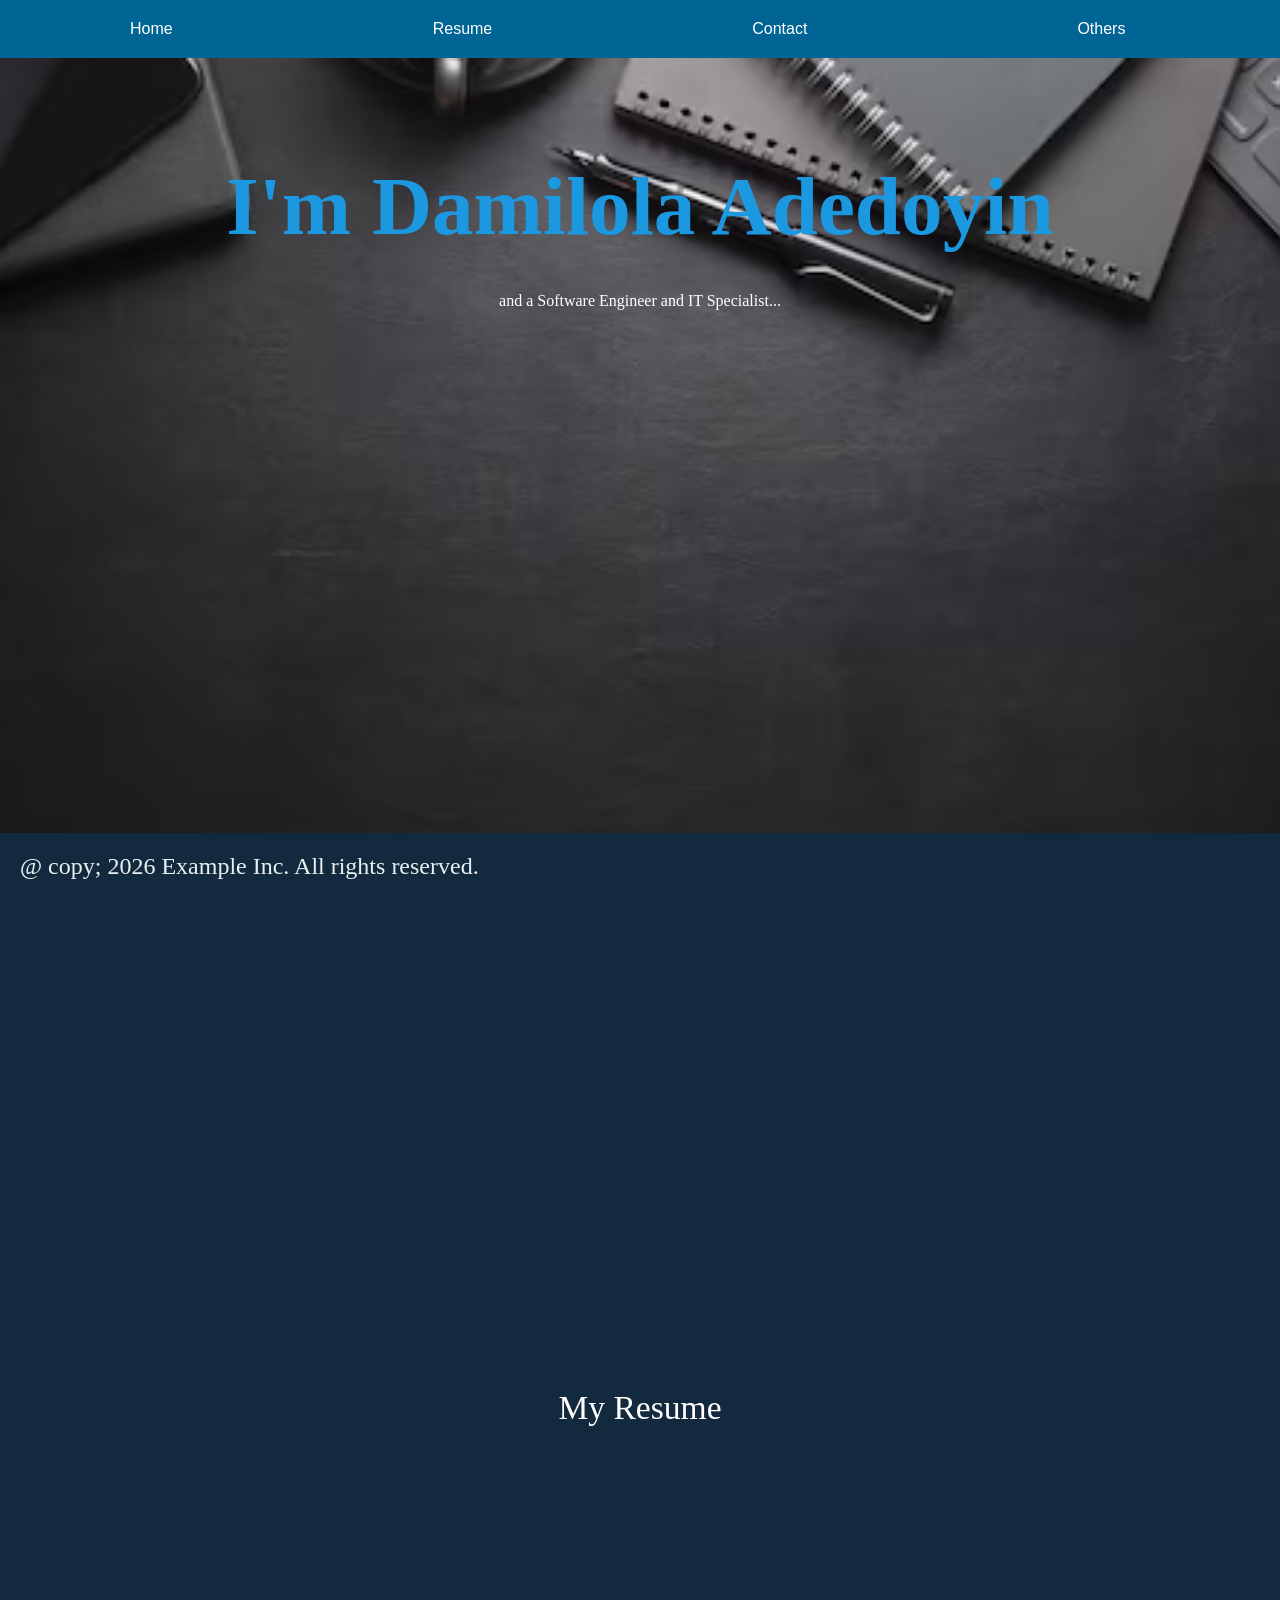
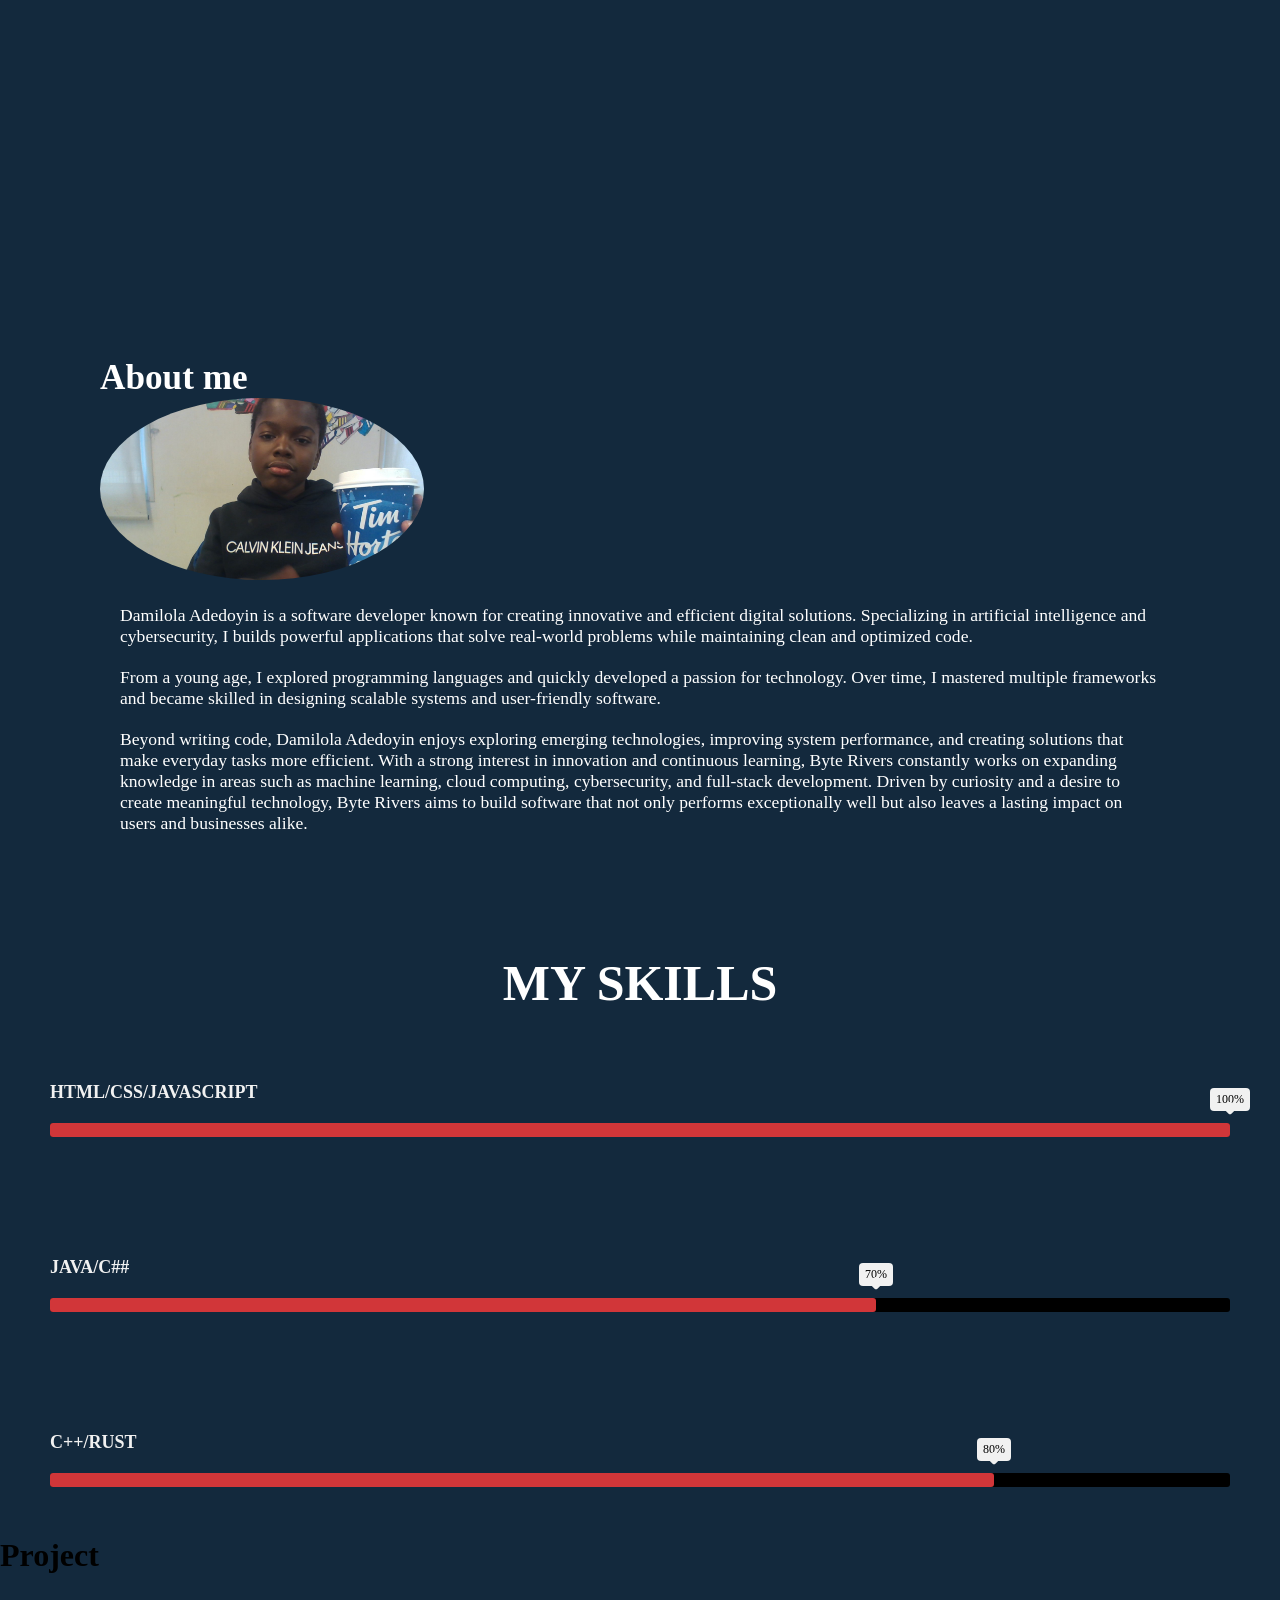
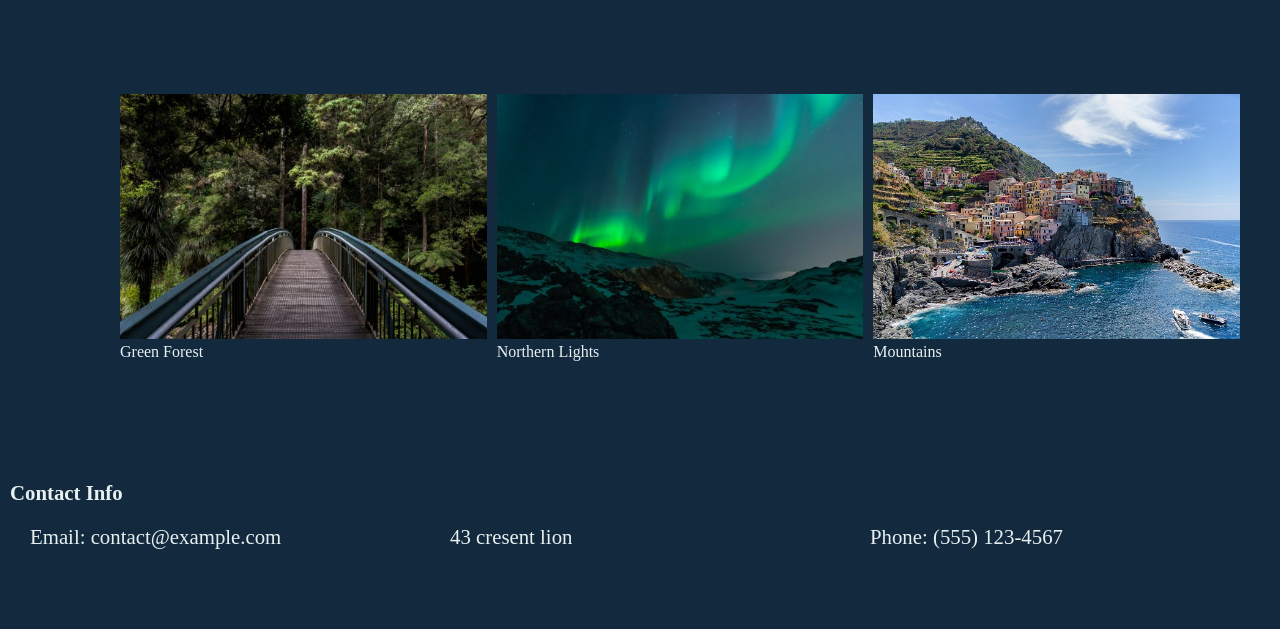
<file: index.html>
<!DOCTYPE html>
<html lang="en">
<head>
    <meta charset="UTF-8">
    <meta name="viewport" content="width=device-width, initial-scale=1.0">
    <title>Project </title>
    <link rel="stylesheet" href="./Css/Project.css">
    <link href="https://fonts.googleapis.com/css2?family=Inter:wght@300;400;500;600;700&display=swap" rel="stylesheet">
</head>
<body>


<div class="navbar">
  <a class="active" href="#Home">Home</a>
  <a href="#Resume">Resume</a>
  <a href="#contact">Contact</a>
  
  
  <div class="dropdown">

  <a href="#" class="dropbtn">Others</a>
  <div class="dropdown-content">
    <a href="#Projects">🗺️Projetcts</a>
    <a href="#about">ℹ️ About</a>
  </div>
</div>
</div>



<div class="Hero-image" id="Home">
  <div class="hero-text">
     <h1 class="h-one">I'm Damilola Adedoyin</h1>
     <br>
    <p class="p">and a Software Engineer and IT Specialist...</p>
    
  </div>
</div> 

<section  class="My-Resume">
<div class="My-Resume" id="Resume">
 <p>My Resume</p>
</div>
</section>


<div class="about-section" id="about">
  
  <h1>About me</h1>
  <img src="img/WIN_20241128_13_59_46_Pro.jpg"alt="" class="img">
  <br>
  <p>
      Damilola Adedoyin is a  software developer known for creating innovative and efficient digital solutions.
      Specializing in artificial intelligence and cybersecurity, I builds powerful applications that solve
      real-world problems while maintaining clean and optimized code.
    </p>

    <p>
      From a young age, I explored programming languages and quickly developed a passion for technology.
      Over time, I mastered multiple frameworks and became skilled in designing scalable systems and
      user-friendly software.
    </p>


    <p>Beyond writing code, Damilola Adedoyin enjoys exploring emerging technologies, improving system performance, and creating solutions that make everyday tasks more efficient. With a strong interest in innovation and continuous learning, Byte Rivers constantly works on expanding knowledge in areas such as machine learning, cloud computing, cybersecurity, and full-stack development. Driven by curiosity and a desire to create meaningful technology, Byte Rivers aims to build software that not only performs exceptionally well but also leaves a lasting impact on users and businesses alike.
</p>
</div>
<H2>MY SKILLS</H2>


<div class="skills">
  <div class="skill">
    <div class="skill-name">Html/Css/Javascript</div>
    <div class="skill-bar">
      <div class="skill-per" per="100%"  style="max-width: 100%;"></div>
    </div>
  
  </div>
</div>


<div class="skill">
    <div class="skill-name">Java/C##</div>
    <div class="skill-bar">
      <div class="skill-per" per="70%"  style="max-width:70%;"></div>
    </div>
  
 
</div>

<div class="skill">
 
    <div class="skill-name">C++/Rust</div>
    <div class="skill-bar">
      <div class="skill-per" per="80%"  style="max-width:80%;"></div>
    </div>
    </div>
 <h1 class="Project">Project</h1>
 
    
<div class="gallery-div" id="Projects">
 
 

<div class="gallery-item">
  <a target="_blank" href="./img/img_forest.jpg">
    <img src="./img/img_forest.jpg" alt="Forest" >
  </a>
  <div class="desc">Green Forest</div>
</div>

<div class="gallery-item">
  <a target="_blank" href="./img/img_lights.jpg">
    <img src="./img/img_lights.jpg" alt="Northern Lights">
  </a>
  <div class="desc">Northern Lights</div>
</div>

<div class="gallery-item">
  <a target="_blank" href="./img/img_5terre.jpg">
    <img src="./img/img_5terre.jpg" alt="Mountains" >
  </a>
  <div class="desc">Mountains</div>
</div>

</div>


<footer>
  <div class="footer-container">
    
    
    
     <h4>Contact Info</h4>
    <div class="footer-contact" id="contact">

      <div>
      <p>Email: contact@example.com</p>
       </div>
      
      <div >
      <p>43 cresent lion</p>
    </div>

      <div >
      <p>Phone: (555) 123-4567</p>
    </div>
   
  </div>


  
  </div>

  <div class="footer-bottom">
    <p>@ copy; 2026 Example Inc. All rights reserved.</p>
  </div>
</footer>

</body>
</html>












  

  




</body>
</html>
</file>
<file: Css/Project.css>
* {
    box-sizing: border-box;
    margin: 0px;
padding : 0px;
 }
 :root{
  scroll-behavior: smooth;
 }
 body{
  background-color: #13293D;


        
        
       

  
 }
 body,html{
  width: 100%;
  overflow-x: hidden; 
 }




 .navbar {
  overflow: hidden;
  background-color: #006494;
  font-family: Arial;
  
}

/* Links inside the navbar */
.navbar a {
  float: left;
  font-size: 16px;
  color: white;
  text-align: center;
  padding: 20px 130px;
  text-decoration: none;
}

/* The dropdown container */
.dropdown {
  float: left;
  overflow: hidden;
}

/* Dropdown button */
.dropdown .dropbtn {
  font-size: 16px;
  border: none;
  outline: none;
  color: white;
  padding: 20px 20px;
  background-color:inherit ;
  font-family: inherit; /* Important for vertical align on mobile phones */
  margin: 0; /* Important for vertical align on mobile phones */
  padding: 20px 140px;
}

/* Add a red background color to navbar links on hover */
.navbar a:hover, .dropdown:hover .dropbtn {
  background-color: #004666;
}

/* Dropdown content (hidden by default) */
.dropdown-content {
  display: none;
  position: absolute;
  background-color: #f9f9f9;
  min-width: 180px;
  box-shadow: 0px 8px 16px 0px rgba(0,0,0,0.2);
  z-index: 1;
  
  position: 20px 20px 120px 20px;
  padding-left:40px;
  padding-right:40px;
}

/* Links inside the dropdown */
.dropdown-content a {
  float: none;
  color: black;
  padding: 20px 20px;
  text-decoration: none;
  display: block;
  text-align: left;
}

/* Add a grey background color to dropdown links on hover */
.dropdown-content a:hover {
  background-color: #ddd;
}

/* Show the dropdown menu on hover */
.dropdown:hover .dropdown-content {
  display: block;
}

.dropdown-content{
    margin: 2.5%;
    
}



.Hero-image,.My-Resume,.about-section{
    
    background-image: url(../img/top-view-dark-stylish-workplace-with-smartphone-office-supplies_67155-2963.png);

        
        /* Center the image */
        background-position: center;
        
        /* Prevent repeating */
        background-repeat: no-repeat;
        
        /* Optional: Fix image while scrolling */
        background-attachment: fixed;
        
        /* Set a fallback background color */
        
        background-size: cover;
  
   
  
  


}
.Hero-image{
  height: 70%;
  color: white;
  text-align: center;
}

.hero-text{

    text-align: center;
    
    height: 100vh;
    justify-content: center;
    align-items: center;

  width: 100%; /* Any width less than the parent */
  margin: 0 auto;

  
  padding: 100px;
 

    
}

p{
    margin: 20px;
    
}

.My-Resume{
  text-align: center;

  align-items: center;
  display: flex;
  justify-content: center;
  width: 100%;
  height: 100vh;
  font-size: 2.1rem;
  color: white;
 

 

}
.h-one{
  color: #1B98E0;
  font-size: 5.2rem;
  
  
}

.column {
  float: left;
  width: 33.3%;
  margin-bottom: 16px;
  padding: 0 8px;
}

.card {
  box-shadow: 0 4px 8px 0 rgba(0, 0, 0, 0.2);
  margin: 8px;
}

.about-section {
  padding: 100px;
  background-color: inherit;
  color: white;
  font-size: 1.1rem;
  
}
.img{
  border-radius: 100%;
  width: 30%;

}


@media screen and (max-width: 650px) {
  .column {
    width: 100%;
    display: block;
  }
}

h2{
  text-align: center;
  font-size: 50px;
  color: white;
}
.skill{
  width: 100%;
 
  padding:50px ;

}

.skill-name{
  font-size:18px ;
font-weight: 700;
color:#f1f1f1;
text-transform: uppercase;
margin: 20px 0;
}

.skill-bar{
  height: 14px;
  background-color: black;
  border-radius: 3px;
}

.skill-per{
  height: 14px;
  background:#d13639;
  border-radius: 3px;
  position: relative;
  animation: fillBar 2.5s 1;

}
.skill-per::before{
  content: attr(per);
  position: absolute;
  padding: 4px 6px;
  background: #f1f1f1;
  border-radius: 4px;
  font-size: 12px;
  top: -35px;
  right: 0;
  transform: translateX(50%);

}
.skill-per::after{
  content: "";
  position: absolute;
  width: 10px;
  height: 10px;
  background: #f1f1f1;
  top: -20px;
  right: 0;
  transform: translateX(50%) rotate(45deg);
  border-radius: 2px;
}
@keyframes fillBar{
  from{
    width: 0;
  
  }
  to{
    width: 100%;
  }
}
.gallery-div {
 display: flex; 
  gap: 10px;
 width: 100%;
  margin: 40px;
   padding: 80px; 
  color: #E8F1F2;
     
   
}
.gallery-item{
  width: 25%;
  flex:1;
  flex-shrink: 0;

  
  
}
.gallery-item img{
  width: 100%;
}



footer{
  color: #E8F1F2;
  background-color: #13293D;
  margin: 10px;
 list-style: none;
 font-size: 1.3rem;
 padding-bottom: 50px;
 

}
.footer-bottom{
  font-size: 1.5rem;
  position: fixed;
  width: 100%;
  bottom: 0;
  left: 0;
background-color: #13293D;
}
.footer-contact{
  display:grid;
  grid-template-columns: repeat(3,1fr);
  ;

}
</file>
